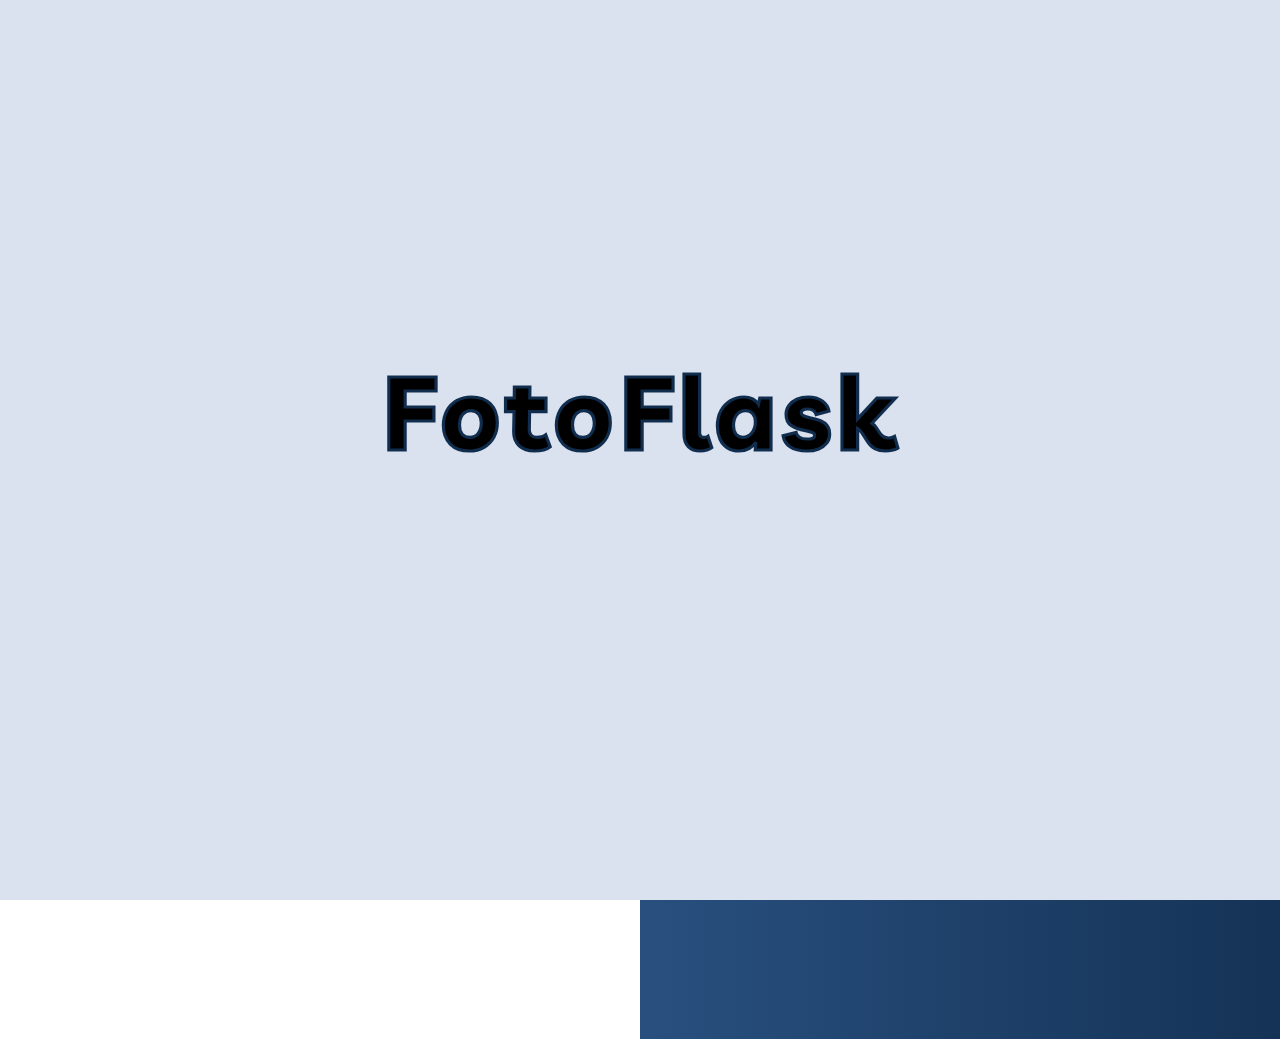
<file: index.html>
<!DOCTYPE html>
<html>
	<head>
		<title>SignIn/SignUp</title>
		<meta charset="utf-8">
		<link href="https://cdn.jsdelivr.net/npm/bootstrap@5.1.3/dist/css/bootstrap.min.css" rel="stylesheet" integrity="sha384-1BmE4kWBq78iYhFldvKuhfTAU6auU8tT94WrHftjDbrCEXSU1oBoqyl2QvZ6jIW3" crossorigin="anonymous">
		<link rel="stylesheet" href="./src/css/signin-signup.css">
		<meta name="viewport" content="width=device-width, initial-scale=1">
		<link rel="preconnect" href="https://fonts.googleapis.com">
        <link rel="preconnect" href="https://fonts.gstatic.com" crossorigin>
        <link href="https://fonts.googleapis.com/css2?family=Livvic:ital,wght@0,100;0,200;0,300;0,400;0,500;0,600;0,700;0,900;1,100;1,200;1,300;1,400;1,500;1,600;1,700;1,900&display=swap" rel="stylesheet">

	</head>
	<body>

		<div class="spinner-wrapper">
			<svg width="100%" height="100%">
				<defs>
				</defs>               
			   
			 <text x="50%" y="50%"  text-anchor="middle"  >
			  FotoFlask
			 </text>
			 </svg>
			 
          </div>

		<nav class="navbar navbar-expand-lg navbar-light">
			<div class="container-fluid">
			  <a class="navbar-brand" href="./src/homepage.html">FotoFlask</a>
			</div>
		</nav>

		<hr style="width:100%;">

		  <div class="container desktop" id="container">
			<div class="form-container sign-up-container">
				<form action="#">
					<h1>Create Account</h1>
					<input type="text" placeholder="Name" />
					<input type="email" placeholder="Email" />
					<input type="password" placeholder="Password" />
					<button>Sign Up</button>
				</form>
			</div>
			<div class="form-container sign-in-container">
				<form action="./src/homepage.html">
					<h1>Sign in</h1>
					<input type="email" placeholder="Email" />
					<input type="password" placeholder="Password" />
					<a href="#">Forgot your password?</a>
					<button>Sign In</button>
				</form>
			</div>
			<div class="overlay-container">
				<div class="overlay">
					<div class="overlay-panel overlay-left">
						<h1>Have an Account?</h1>
						<p>Use your existing account credentials to connect with us!</p>
						<button class="ghost" id="signIn" onclick="changeGradient(270);">Sign In</button>
					</div>
					<div class="overlay-panel overlay-right">
						<h1>New Here?</h1>
						<p>Create an account and start journey your with us</p>
						<button class="ghost" id="signUp" onclick="changeGradient(90);">Sign Up</button>
					</div>
				</div>
			</div>
		</div>
	
	  
    <div id="container2" class="carousel slide mobile " data-bs-interval="false">
      <div class="carousel-inner">
        <div class="carousel-item active">
          <div class="form-box sign-in-box">
            <form action="./src/homepage.html">
              <h1>Sign in</h1>
              <input type="email" placeholder="Email" />
              <input type="password" placeholder="Password" />
              <div style="width: 100%; text-align: right; padding: 2%;"><a href="#">Forgot your password?</a></div>
              <button >Sign In</button>
              <p>Create a new account?<a  data-bs-target="#container2" data-bs-slide="prev" id="signUp2" href="#" onclick="changeGradient(90);" ><bold> Sign Up</bold></a></p>                              
            </form>
          </div>
        </div>
        <div class="carousel-item">
          <div class="form-box sign-up-box">
            <form action="#">
              <h1>Create Account</h1>
              <input type="text" placeholder="Name" />
              <input type="email" placeholder="Email" />
              <input type="password" placeholder="Password" />
              <button >Sign Up</button>
              <p>Already have an account?<a data-bs-target="#container2" data-bs-slide="next" id="signIn2" href="#" onclick="changeGradient(270);" ><bold> Sign In</bold></a></p>
              
            </form>
          </div>
        </div>
      </div>
    </div>


		
		<script src="./src/js/signin-signup.js"></script>
		<script src="https://code.jquery.com/jquery-3.6.3.js" integrity="sha256-nQLuAZGRRcILA+6dMBOvcRh5Pe310sBpanc6+QBmyVM=" crossorigin="anonymous"></script>
		<script src="https://cdn.jsdelivr.net/npm/bootstrap@5.1.3/dist/js/bootstrap.bundle.min.js" integrity="sha384-ka7Sk0Gln4gmtz2MlQnikT1wXgYsOg+OMhuP+IlRH9sENBO0LRn5q+8nbTov4+1p" crossorigin="anonymous"></script>
		<script>
             $.holdReady(true);
        setTimeout(function () {
  
            // Setting a variable until
            // document.ready is called
            const myVar = "GFG";
            $.holdReady(false);
        }, 3000);
         $(document).ready(()=> {
            //Preloader
            preloaderFadeOutTime = 500;
            function hidePreloader() {
            var preloader = $('.spinner-wrapper');
            preloader.fadeOut(preloaderFadeOutTime);
            }
            hidePreloader();
            });
            </script>
	</body>
</html>
</file>
<file: src/css/signin-signup.css>
@import url('https://fonts.googleapis.com/css?family=Montserrat:400,800');


@media screen and (min-width: 100px) {
    .desktop{
        display: none;
        visibility: hidden;
    }
    .mobile{
        display:inline-block;
        visibility: visible;
		justify-content: center;
		border-radius: 20px;
    }
	
    .container{
		padding: 50%;
		/* overflow: auto; */
		width:80%;
		height: 100%;
	}
	.sign-in-container {
		left: 10%;
		width: 80%;
		z-index: 2;
	}
	
	.container.right-panel-active .sign-in-container {
		/* animation: unshow 0.6s; */
		transform: translateX(100%);
		opacity: 0;
		/* display: none; */
		
	}

	.container.right-panel-active .nodisplay .sign-in-container{
		display: none;
	}

	@keyframes unshow {
		0%, 49.9%{
			opacity:1;
			z-index: 2;
			right: 0;
		}
		50%, 100%{
			right: 100%;
			opacity:0;
			z-index: 0;
		}
	}
	
	.sign-up-container {
		left: -100%;
		width: 80%;
		opacity: 0;
		z-index: 1;
	}
	
	.container.right-panel-active .sign-up-container {
		
		transform: translateX(135%);
		opacity: 1;
		z-index: 5;
		animation: show 1s;
	}
	/* .overlay-container {
		position: absolute;
		top: 0;
		left: 0%;
		width: 100%;
		height: 100%;
		overflow: hidden;
		transition: transform 0.6s ease-in-out;
		z-index: 100;
	} */
	form{
		border-radius: 5px;
	}

  }
  	
  

  @media screen and (min-width: 700px) {
    .mobile{
        display: none;
        visibility: hidden;
    }
    .desktop{
        display: block;
        visibility: visible;
    }

	.container{
		background-color: #fff;
		box-shadow: 0 14px 28px rgba(0,0,0,0.25), 
			0 10px 10px rgba(0,0,0,0.22);
		width: 75%;
		max-width: 100%;
		padding: 25%;
		border-radius: 5px;
		
	}
	.sign-in-container {
		left: 0;
		border-radius: 10px;
		width: 50%;
		z-index: 2;
	}
	
	.container.right-panel-active .sign-in-container {
		transform: translateX(100%);
	}
	
	.sign-up-container {
		left: 0;
		border-radius: 10px;
		width: 50%;
		opacity: 0;
		z-index: 1;
	}
	
	.container.right-panel-active .sign-up-container {
		transform: translateX(100%);
		opacity: 1;
		z-index: 5;
		animation: show 0.6s;
	}
	.overlay-container {
		position: absolute;
		/* border-radius: 10px; */
		top: 0;
		left: 50%;
		width: 50%;
		height: 100%;
		overflow: hidden;
		transition: transform 0.6s ease-in-out;
		z-index: 10; 
	}
  } 

body {
	/* background-color: #DBE2EF; */
    padding: 2%;
	display: flex;
	justify-content: center;
	align-items: center;
	flex-direction: column;
	font-family: 'Montserrat', sans-serif;
	margin: -20px 0 90px;
}

body {
	background: conic-gradient( from var(--a),#df9420 0deg,#3F72AF 180deg,#df9420 360deg);
	background-size: 100% 100%;
	animation: rotate-gradient 15s linear infinite;
	height: 100vh;
	--a:90deg;
	transition:--a 0.6s;
}

@property --a {
	syntax: '<angle>';
	inherits: false;
	initial-value: 90deg;
  }


h1 {
	font-weight: bold;
	
	margin: 0;
}

h2 {
	text-align: center;
}

p {
	font-size: 1rem;
	font-weight: 100;
	line-height: 20px;
	letter-spacing: 0.5px;
	margin: 20px 0 30px;
}

span {
	font-size: 90%;
}

a {
	color:#112D4E;
	font-weight: bold;
	font-size: 90%;
	text-decoration: none;
	margin: 15px 0;
}

a:hover{
	color:#F99417;
}

#signin, #signup{
	color:#112D4E;
}

button {
	border-radius: 20px;
	border: 1px solid #F99417;
	background-color: #F99417;
	color: #FFFFFF;
	font-size: 0.8rem;
	font-weight: bold;
	padding: 12px 45px;
	letter-spacing: 1.3px;
	text-transform: uppercase;
	transition: transform 80ms ease-in;
}

button:active {
	transform: scale(0.95);
}

button:focus {
	outline: none;
}

button.ghost {
	background-color: transparent;
	color: #F99417;
	border-width: 1.5px;
	border-color: white;
}

#signup{
	padding: 2%;
}

.form-container{
	background-color: #fff;
}

form {
	background: transparent;
	display: flex;
	align-items: center;
	justify-content: center;
	flex-direction: column;
	padding: 0 50px;
	height: 100%;
	text-align: center;
}

input {
	background-color: #eee;
	border: none;
	padding: 12px 15px;
	margin: 8px 0;
	width: 100%;
}

.container {
	
	border-radius: 10px;
  	
	position: relative;
	
	min-height: 50%;
	
}

.form-container {
	position: absolute;
	border-radius: 10px;
	top: 0;
	height: 100%;
	transition: all 0.6s ease-in-out;
}

@keyframes show {
	0%, 49.99% {
		opacity: 0;
		z-index: 1;
	}
	
	50%, 100% {
		opacity: 1;
		z-index: 5;
	}
}

.container.right-panel-active .overlay-container{
	transform: translateX(-100%);
}

.overlay {
	background: #112D4E;
	background: -webkit-linear-gradient(to right, #3F72AF, #112D4E);
	background: linear-gradient(to right, #3F72AF, #112D4E);
	background-repeat: no-repeat;
	background-size: cover;
	background-position: 0 0;
	color: #FFFFFF;
	position: relative;
	left: -100%;
	height: 100%;
	width: 200%;
  	transform: translateX(0);
	transition: transform 0.6s ease-in-out;
	border-radius:10px;
}

.container.right-panel-active .overlay {
  	transform: translateX(50%);
}

.overlay-panel {
	position: absolute;
	display: flex;
	align-items: center;
	justify-content: center;
	flex-direction: column;
	padding: 0 40px;
	text-align: center;
	top: 0;
	height: 100%;
	width: 50%;
	transform: translateX(0);
	transition: transform 0.6s ease-in-out;
	
}

.overlay-left {
	transform: translateX(-20%);
}

.container.right-panel-active .overlay-left {
	transform: translateX(0);
}

.overlay-right {
	right: 0;
	transform: translateX(0);
}

.container.right-panel-active .overlay-right {
	transform: translateX(20%);
}

.container-fluid{
	height: 60px;
	padding: 1% 1%;
}

nav{
	height: 150px;;
}

.navbar{
	/* background-color: rgba(255,255,255,0.5); */
    padding:0 0 0;
    width:100%;
	border-radius: 0 0 15px 15px;
	align-items: center;
 }
 
 .navbar-brand{
  font-family: 'Livvic', sans-serif;
  font-weight: 700;
    font-size: 2.5rem;
	padding: 1%;
 }
 
 .nav-item{
    padding: 0 1px;;
 }
 
 .nav-link{
    font-size:1.2rem;
    font-family: "Montserrat";
    font-weight: light;
 }

.title-image{
    width:60%;
    transform: rotate(20deg);
    margin: auto 5%;
}
.d-flex{
	display: none;
	visibility: hidden;
 }

.carousel{
	max-width: 400px;
    width:100%;
    position:relative;
}

/*.carousel-item{*/
/*    background:#3d3d3d;*/
/*}*/

#container2{
	max-width: 400px;
	background-color: white;
}

.form-box{
	width: 100%;
    height:70vh;
}

.form-box form{
	padding: 0 10%;
}

/* preloader */
.spinner-wrapper {
	user-select: none;
	position: fixed;
	top: 0;
	left: 0;
	right: 0;
	bottom: 0;
	background-color: #DBE2EF;
	z-index: 999999;
	}

svg text {
	font-family: Livvic;
	letter-spacing: 5px;
	stroke: #112D4E;
	font-size: 8vw;
	font-weight: 700;
	stroke-width: 0.25vw;
	animation: textAnimate 6s infinite alternate;
  }

  @media (max-width:700px) {
	svg text{
		font-size: 11vw;
		stroke-width: 0.35vw;
	}
  }
  
  @keyframes textAnimate {
	0% {
	  stroke-dasharray: 0 50%;
	  stroke-dashoffset:  20%;
	  fill:hsl(213, 47%, 47%)
  
	}
	
	100% {
	  stroke-dasharray: 50% 0;
	  stroke-dashoffstet: -20%;
	  fill: hsla(213, 47%, 47%,90%)
	}
	
  }
</file>
